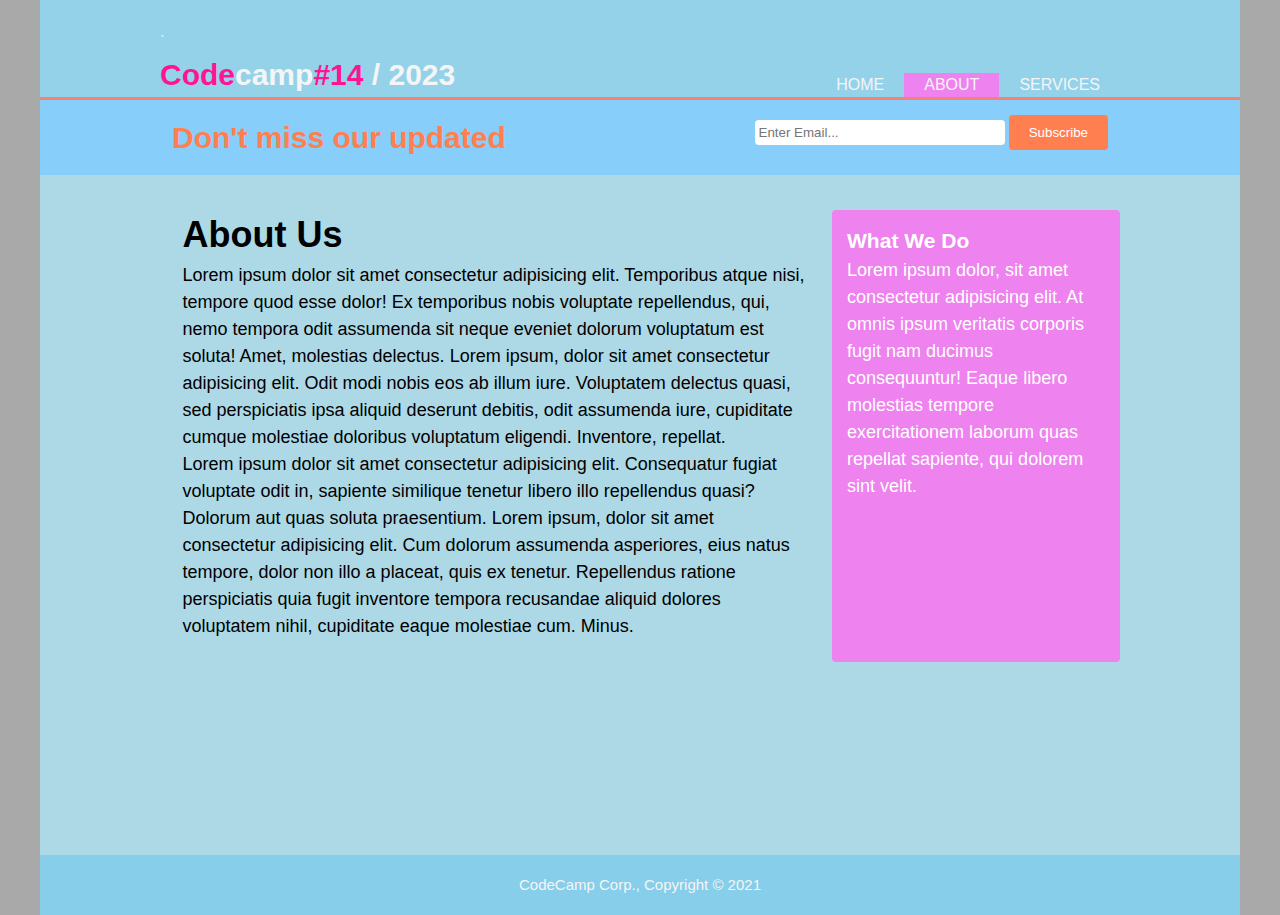
<file: about.html>
<!DOCTYPE html>
<html lang="en">
<head>
    <meta charset="UTF-8">
    <meta http-equiv="X-UA-Compatible" content="IE=edge">
    <meta name="viewport" content="width=device-width, initial-scale=1.0">
    <link rel="stylesheet" href="./style.css">
    <title>About US</title>
</head>
<body>
    <header>
        <div class="container">
            <div class="branding">`
                <h1><span>Code</span>camp<span>#14</span> / 2023</h1>
            </div>
            <nav>
                <ul>
                    <li><a href="./index.html">Home</a></li>
                    <li class="current"><a href="#">About</a></li>
                    <li><a href="./services.html">Services</a></li>
                </ul>
            </nav>
        </div>
    </header>
      <section class="newsletter">
        <div class="container">
          <h1>Don't miss our updated</h1>
          <form action="">
            <input type="email" placeholder="Enter Email..." />
            <button type="submit" class="button1">Subscribe</button>
          </form>
        </div>
      </section>
        <section class="main">
            <div class="container">
              <article class="main-col">
                <h1 class="page-title">About Us</h1>
                <p>
                  Lorem ipsum dolor sit amet consectetur adipisicing elit. Temporibus
                  atque nisi, tempore quod esse dolor! Ex temporibus nobis voluptate
                  repellendus, qui, nemo tempora odit assumenda sit neque eveniet
                  dolorum voluptatum est soluta! Amet, molestias delectus. Lorem
                  ipsum, dolor sit amet consectetur adipisicing elit. Odit modi nobis
                  eos ab illum iure. Voluptatem delectus quasi, sed perspiciatis ipsa
                  aliquid deserunt debitis, odit assumenda iure, cupiditate cumque
                  molestiae doloribus voluptatum eligendi. Inventore, repellat.
                </p>
                <p>
                  Lorem ipsum dolor sit amet consectetur adipisicing elit. Consequatur
                  fugiat voluptate odit in, sapiente similique tenetur libero illo
                  repellendus quasi? Dolorum aut quas soluta praesentium. Lorem ipsum,
                  dolor sit amet consectetur adipisicing elit. Cum dolorum assumenda
                  asperiores, eius natus tempore, dolor non illo a placeat, quis ex
                  tenetur. Repellendus ratione perspiciatis quia fugit inventore
                  tempora recusandae aliquid dolores voluptatem nihil, cupiditate
                  eaque molestiae cum. Minus.
                </p>
              </article>
              <aside class="sidebar">
                <h3>What We Do</h3>
                <p>
                  Lorem ipsum dolor, sit amet consectetur adipisicing elit. At omnis
                  ipsum veritatis corporis fugit nam ducimus consequuntur! Eaque
                  libero molestias tempore exercitationem laborum quas repellat
                  sapiente, qui dolorem sint velit.
                </p>
              </aside>
            </div>
          </section>
          <footer>
            <p>CodeCamp Corp., Copyright &copy; 2021</p>
          </footer>
</body>
</html>
</file>
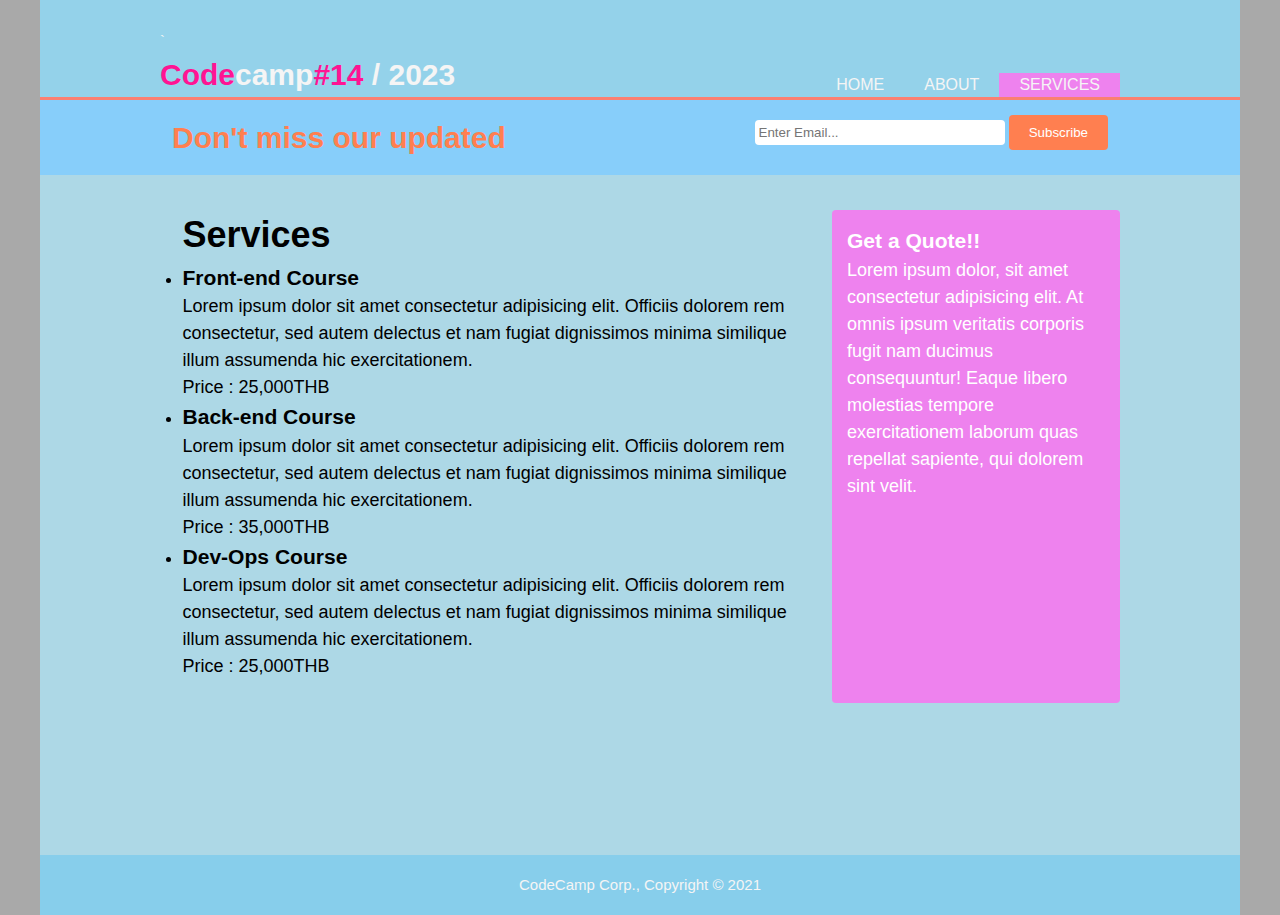
<file: services.html>
<!DOCTYPE html>
<html lang="en">
<head>
    <meta charset="UTF-8">
    <meta http-equiv="X-UA-Compatible" content="IE=edge">
    <meta name="viewport" content="width=device-width, initial-scale=1.0">
    <link rel="stylesheet" href="./style.css">
    <title>Servives</title>
</head>
<body>
    <header>
        <div class="container">
            <div class="branding">`
                <h1><span>Code</span>camp<span>#14</span> / 2023</h1>
            </div>
            <nav>
                <ul>
                    <li><a href="./index.html">Home</a></li>
                    <li><a href="./about.html">About</a></li>
                    <li class="current"><a href="#">Services</a></li>
                </ul>
            </nav>
        </div>
    </header>
    <section class="newsletter">
        <div class="container">
          <h1>Don't miss our updated</h1>
          <form action="">
            <input type="email" placeholder="Enter Email..." />
            <button type="submit" class="button1">Subscribe</button>
          </form>
        </div>
      </section>
      <section class="main">
        <div class="container fs16">
          <article class="main-col">
            <h1 class="page-title">Services</h1>
            <ul class="services">
              <li>
                <h3>Front-end Course</h3>
                <p>
                  Lorem ipsum dolor sit amet consectetur adipisicing elit.
                  Officiis dolorem rem consectetur, sed autem delectus et nam
                  fugiat dignissimos minima similique illum assumenda hic
                  exercitationem.
                </p>
                <p>Price : 25,000THB</p>
              </li>
              <li>
                <h3>Back-end Course</h3>
                <p>
                  Lorem ipsum dolor sit amet consectetur adipisicing elit.
                  Officiis dolorem rem consectetur, sed autem delectus et nam
                  fugiat dignissimos minima similique illum assumenda hic
                  exercitationem.
                </p>
                <p>Price : 35,000THB</p>
              </li>
              <li>
                <h3>Dev-Ops Course</h3>
                <p>
                  Lorem ipsum dolor sit amet consectetur adipisicing elit.
                  Officiis dolorem rem consectetur, sed autem delectus et nam
                  fugiat dignissimos minima similique illum assumenda hic
                  exercitationem.
                </p>
                <p>Price : 25,000THB</p>
              </li>
            </ul>
          </article>
          <aside class="sidebar">
            <h3>Get a Quote!!</h3>
            <p>
              Lorem ipsum dolor, sit amet consectetur adipisicing elit. At omnis
              ipsum veritatis corporis fugit nam ducimus consequuntur! Eaque
              libero molestias tempore exercitationem laborum quas repellat
              sapiente, qui dolorem sint velit.
            </p>
          </aside>
        </div>
      </section>
      <footer>
        <p>CodeCamp Corp., Copyright &copy; 2021</p>
      </footer>
</body>
</html>
</file>
<file: style.css>
/* Global */

* {
    box-sizing: border-box;
    margin: 0;
    padding: 0;
}

html {
    background: darkgray;
    font-family: Arial, Helvetica, sans-serif;
    font-size: 15px;
    line-height: 1.5;
  }

  body {
    max-width: 1200px;
    background: lightblue;
    margin: auto;
  }

  .container {
    width: 80%;
    margin: 0 auto;
    display: flex;
  }

  .current {
    background-color: violet;
  }

  /* header */

  header {
    background: #87cfeba8;
    color: whitesmoke;
    min-height: 100px;
    display: flex;
    align-items: flex-end;
    border-bottom: 3px solid salmon;
  }

  header .container {
    justify-content: space-between;
  }

  header ul {
    list-style: none;
    display: flex;
    margin: 0;
    padding: 0;
  }

  header li {
    padding: 0 20px;
  }

  header nav {
    display: flex;
    align-items: flex-end;
  }

  header a {
    text-decoration: none;
    text-transform: uppercase;
    font-size: 16px;
    color: inherit;
  }

  header a:hover {
    color: slateblue;
    font-weight: bold;
  }

  header .branding span {
    color: deeppink;
  }

  /* Showcase */

  .showcase {
    min-height: 400px;
    background: url('https://picsum.photos/id/2/1500/500/?blur=4') no-repeat;
    background-size: cover;
    text-align: center;
    color: white;
    display: flex;
    align-items: center;
  }

  .showcase .container {
    flex-flow: column;
    justify-content: center;
    align-items: center;
  }

  .showcase h1 {
    font-size: 55px;
  }
  
  .showcase p {
    font-size: 20px;
    color: deeppink;
    width: 80%;
  }

  /* Newsletter */

  .newsletter {
    padding: 15px;
    background: lightskyblue;
    color: coral;
  }

  .newsletter .container {
    justify-content: space-between;
  }

  .newsletter input[type='email'] {
    width: 250px;
    height: 25px;
    padding: 4px;
    border-radius: 4px;
    border: none;
  }

  .newsletter button {
    height: 35px;
    background-color: coral;
    color: white;
    border-radius: 4px;
    border: none;
    padding: 0 20px;
  }

  /* Boxes */

  .boxes {
    margin-top: 20px;
  }
  
  .boxes .container {
    justify-content: space-between;
  }
  
  .boxes img {
    height: 120px;
  }
  
  .boxes .box {
    text-align: center;
    padding: 12px;
  }

  footer {
    min-height: 60px;
    color: whitesmoke;
    background-color: skyblue;
    display: flex;
    justify-content: center;
    align-items: center;
  }

  @media (max-width: 900px) {
    .container {
      width: 100%;
    }
  }

  @media (max-width: 700px) {
    /* header {
      position: static;
    } */
    header .container,
    .newsletter .container {
      flex-flow: column;
      align-items: center;
    }
    header ul {
      justify-content: center;
    }
  
    .showcase h1 {
      font-size: 44px;
    }
    .showcase p {
      font-size: 16px;
    }
    .newsletter form {
      display: flex;
      flex-flow: column;
      align-items: center;
    }
    .newsletter form > * {
      width: 100%;
      margin: 10px auto;
    }
    .boxes .container {
      flex-flow: column;
    }
    /* About US */
    .main .container {
      flex-flow: column;
    }
    article.main-col {
      padding: 10px;
    }
  }

  @media (max-width: 555px) {
    header ul {
      flex-flow: column;
    }
    header li {
      text-align: center;
      border-bottom: 1px solid lime;
    }
    .newsletter form {
      width: 80%;
    }
    .newsletter input[type='email'] {
      width: 100%;
    }
  }
  
/* About US, Services */

.main {
    font-size: 18px;
    /* min-height: 70vh; */
    min-height: calc(100vh - 220px);
  }
  
  .main .container {
    display: flex;
    justify-content: space-between;
  }
  
  article.main-col {
    margin-top: 10px;
    padding: 1.5rem;
    flex: 1 0 70%;
  }
  
  aside.sidebar {
    background-color: violet;
    padding: 15px;
    color: white;
    margin-top: 35px;
    border-radius: 4px;
  }
</file>
